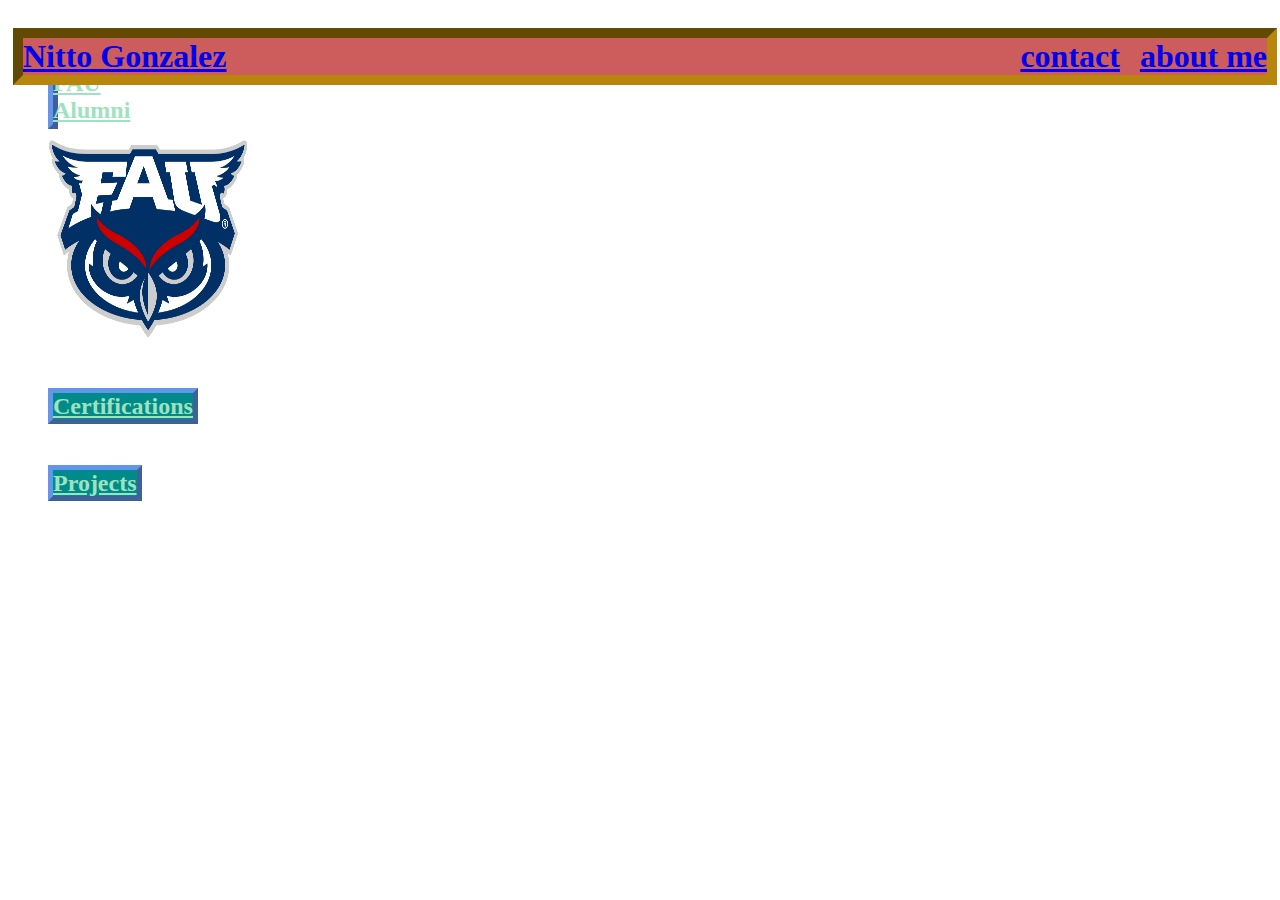
<file: index.html>
<!DOCTYPE html>
<html lang="en">
    <head>
    <title>Nitto Gonzalez</title>
    <meta charset="UTF-8">
    <link rel="stylesheet" href="styles.css">
    </head>
    <body>
        <div id="infoBar">
            <a id="name" href="index.html"> Nitto Gonzalez</a> 
            <a class="aboutMe" href="pages/aboutMe.html" target="_blank">about me</a>
            <a class="contact" href="pages/contactMe.html" target="_blank">contact</a>
        </div>
        
        <div id="fau">
            <a class="fau_link" href="https://business.fau.edu/undergraduate/majors/management-information-systems/" target="_blank">FAU Alumni</a>
            <img class="fau_img" src="images/fau.png" width="200" height="200" alt="fau">
        </div>
        <div>
            <a class="certs" href="pages/Certifications.html" target="_blank">Certifications</a>
        </div>
        <div>
            <a class="side_projects" href="pages/Projects.html" target="_blank">Projects</a>
        </div>
    </body>




    </body>
</html>
</file>
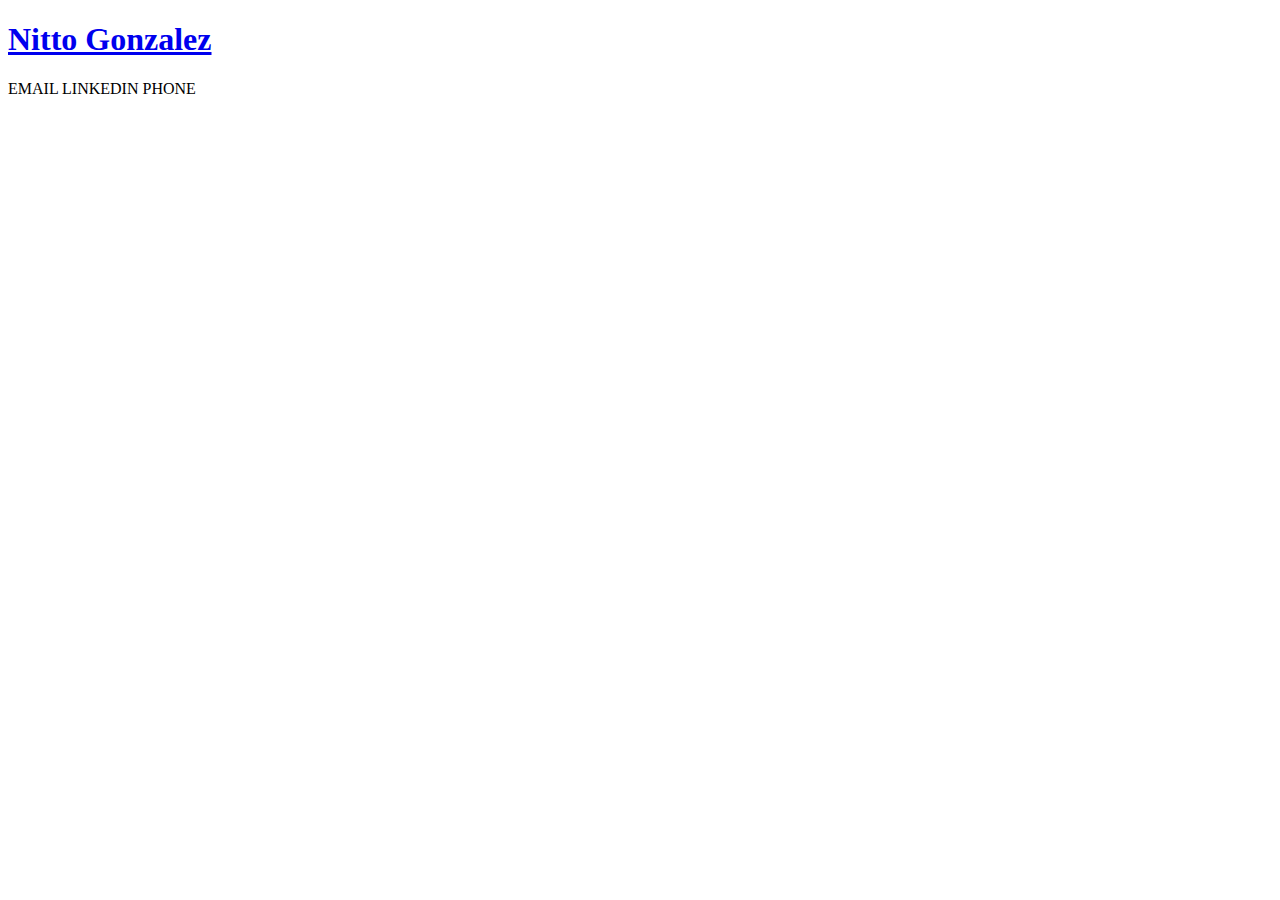
<file: pages/contactMe.html>
<!DOCTYPE html>
<html lang="en">
<head>
    <meta charset="UTF-8">
    <meta name="viewport" content="width=device-width, initial-scale=1.0">
    <title>Document</title>
</head>
<body>
    <a class="name" href="../index.html"> <h1>Nitto Gonzalez</h1></a> 
    
    <div class="contact">

        <a class="email">EMAIL</a>
        <a class="linkedin">LINKEDIN</a>
        <a class="phone">PHONE</a>

    </div>
</body>
</html>
</file>
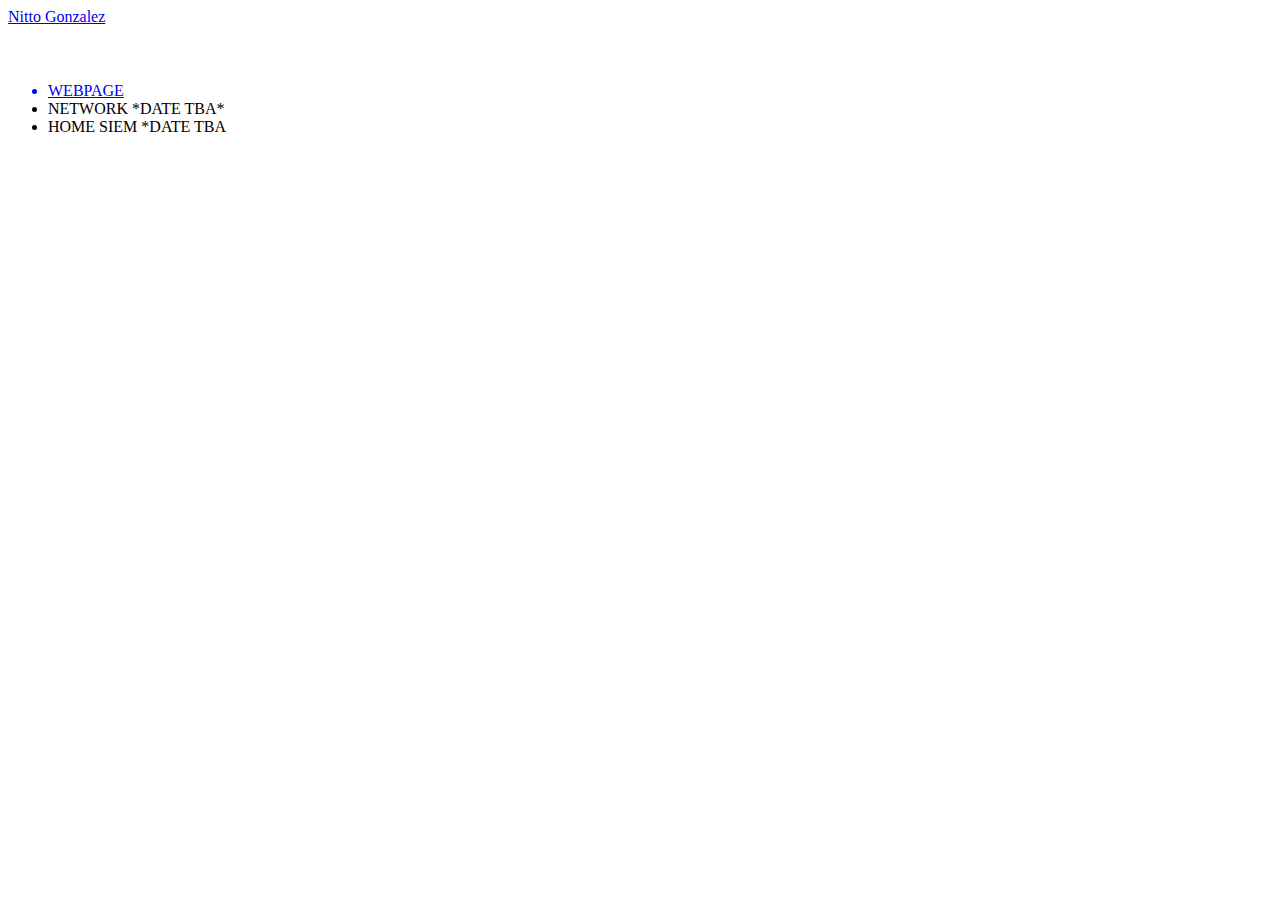
<file: pages/Projects.html>
<!DOCTYPE html>
<html lang="en">
<head>
    <meta charset="UTF-8">
    <meta name="viewport" content="width=device-width, initial-scale=1.0">
    <title>Projects</title>
    <link rel="stylesheet" href="../styles.css">
</head>
<body>
    <a id="name" href="../index.html">Nitto Gonzalez</a>
<ul>
    <div class="projects">
   <a  href="http://127.0.0.1:5500/index.html"><li>WEBPAGE
    </li></a>
    <a><li>NETWORK *DATE TBA*</li></a>
    <a><li>HOME SIEM *DATE TBA</li></a>

    </div>
</ul>
</body>
</html>
</file>
<file: styles.css>
/* #name{
    color: black;
    border: 10px;
    border-style: inset;
    border-color: darkgoldenrod;
    background-color:indianred;
    position: relative;
    left: 20px;
    top: 20px;
    font-weight: bold;
    font-size: xx-large;

} */

.aboutMe{
    position: relative;
    float: right;
    margin-left: 20px;
    
}
.contact{
    position: relative;
    float: right;
}
#infoBar{
    color: black;
    border: 10px;
    border-style: inset;
    border-color: darkgoldenrod;
    background-color:indianred;
    position: relative;
    left: 5px;
    top: 20px;
    right: 50px;
    bottom: 60px;
    font-weight: bold;
    font-size: xx-large;
}

.fau_link{
    display: block;
    margin-left: 40px;
    font-size: 24px;
    border: 5px;
    border-style: outset;
    border-color: #6495ED;   
    margin-right: 1650px;
    background-color:darkcyan;
    color: #9FE2BF;
    font-weight: bold;

}


.fau_img{
    padding-top: 10px;
    padding-left: 40px;
    margin-bottom: 50px;
    

}

.certs{
    position: static;
    margin-left: 40px;
    font-size: 24px;
    margin-right: 1650px;
    border: 5px;
    border-style: outset;
    border-color: #6495ED;   
    margin-right: 1650px;
    background-color:darkcyan;
    color: #9FE2BF;
    font-weight: bold;
    margin-bottom: 100px;
}
.side_projects{
    position: relative;
    top: 50px;
    left: 40px;
    font-size: 24px;
    border: 5px;
    border-style: outset;
    border-color: #6495ED;   
    margin-right: 1650px;
    background-color:darkcyan;
    color: #9FE2BF;
    font-weight: bold;
    margin-top: 20px;

}

.email{
position: relative;
left: 20px;
}
.projects{
    position: relative;
    top: 40px;
}

/* .linkedin{

}

.phone{

} */
</file>
